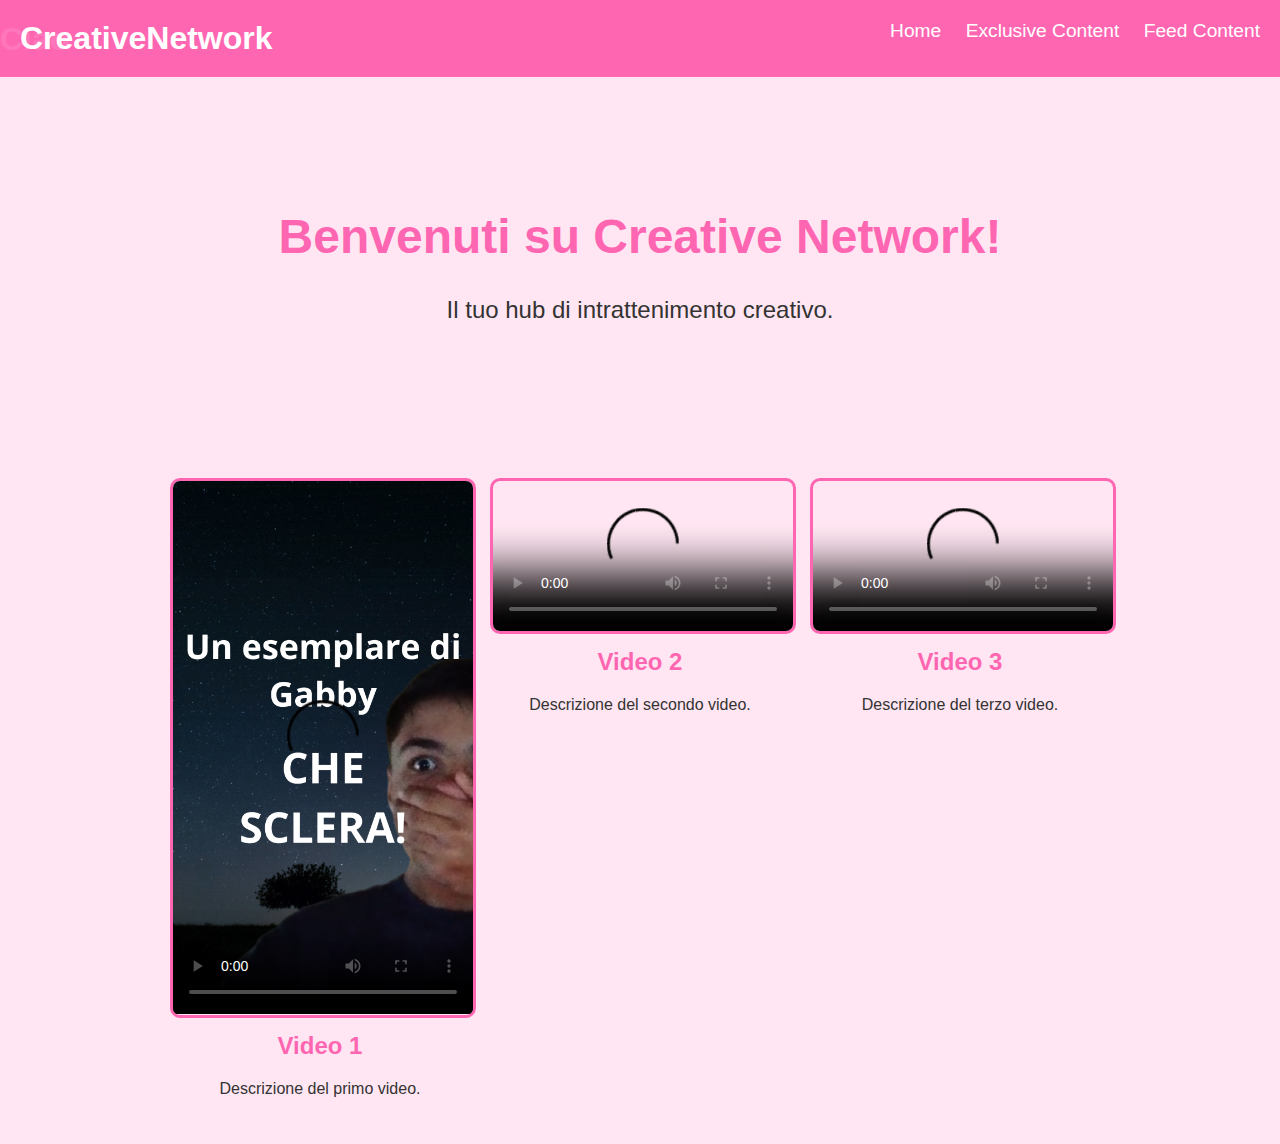
<file: index.html>
<!DOCTYPE html>
<html lang="it">
<head>
    <meta charset="UTF-8">
    <meta name="viewport" content="width=device-width, initial-scale=1.0">
    <title>Creative Network</title>
    <link rel="stylesheet" href="style.css">
</head>
<body>
    <header>
        <div class="logo">Creative Network</div>
        <nav>
            <ul>
                <li><a href="#">Home</a></li>
                <li><a href="/c/exclusive/index.html">Exclusive Content</a></li>
                <li><a href="/c/feed/index.html">Feed Content</a></li>
            </ul>
        </nav>
        <div class="header-animation">
            <h1>Ciao</h1>
        </div>
    </header>

    <main>
        <section class="hero">
            <h1>Benvenuti su Creative Network!</h1>
            <p>Il tuo hub di intrattenimento creativo.</p>
        </section>

        <!-- Sezione Video -->
        <section class="videos">
            <div class="video-container">
                <video controls controlsList="nodownload" poster="1.png">
                    <source src="https://g16.altervista.org/wp-content/uploads/2024/08/WhatsApp-Video-2024-08-14-at-04.39.38.mp4" type="video/mp4">
                    Il tuo browser non supporta il tag video.
                </video>
                <h2>Video 1</h2>
                <p>Descrizione del primo video.</p>
            </div>

            <div class="video-container">
                <video controls controlsList="nodownload" poster="https://gabbynetwork.github.io/content/img/2.png">
                    <source src="https://g16.altervista.org/wp-content/uploads/2024/08/WhatsApp-Video-2024-08-14-at-04.39.38.mp4" type="video/mp4">
                    Il tuo browser non supporta il tag video.
                </video>
                <h2>Video 2</h2>
                <p>Descrizione del secondo video.</p>
            </div>

            <div class="video-container">
                <video controls controlsList="nodownload" poster="https://gabbynetwork.github.io/content/img/3.png">
                    <source src="https://gabbynetwork.github.io/content/video/3.mp4" type="video/mp4">
                    Il tuo browser non supporta il tag video.
                </video>
                <h2>Video 3</h2>
                <p>Descrizione del terzo video.</p>
            </div>
        </section>
    </main>

    <script src="script.js"></script>
</body>
</html>
</file>
<file: style.css>
/* Stile di base */
body {
    font-family: 'Arial', sans-serif;
    margin: 0;
    padding: 0;
    background-color: #ffe6f2;
    color: #333;
}

/* Header */
header {
    background-color: #ff66b2;
    color: white;
    padding: 20px;
    position: relative;
    overflow: hidden;
}

.logo {
    font-size: 2em;
    font-weight: bold;
    display: inline-block;
    position: relative;
    white-space: nowrap;
}

.logo span {
    display: inline-block;
    transition: transform 0.1s ease;
}

nav {
    float: right;
}

nav ul {
    list-style-type: none;
    margin: 0;
    padding: 0;
}

nav ul li {
    display: inline-block;
    margin-left: 20px;
}

nav ul li a {
    color: white;
    text-decoration: none;
    font-size: 1.2em;
    transition: color 0.3s ease;
}

nav ul li a:hover {
    color: #ffccdf;
}

/* Animazione dell'header */
.header-animation {
    position: absolute;
    top: 0;
    left: 0;
    width: 100%;
    height: 100%;
    background-image: url('https://www.transparenttextures.com/patterns/asfalt-dark.png');
    opacity: 0.1;
    animation: moveBackground 20s linear infinite;
}

@keyframes moveBackground {
    0% {
        transform: translate(0, 0);
    }
    100% {
        transform: translate(-100%, 100%);
    }
}

/* Hero section */
.hero {
    text-align: center;
    padding: 100px 20px;
}

.hero h1 {
    font-size: 3em;
    color: #ff66b2;
    animation: popIn 1s ease-in-out forwards;
}

.hero p {
    font-size: 1.5em;
    margin-top: 20px;
    animation: slideIn 1.5s ease-in-out forwards;
}

/* Sezione Video */
.videos {
    display: flex;
    flex-wrap: wrap;
    justify-content: center;
    padding: 20px;
    background-color: #ffe6f2;
}

.video-container {
    max-width: 300px;
    margin: 10px;
    text-align: center;
}

.video-container video {
    width: 100%;
    border: 3px solid #ff66b2;
    border-radius: 10px;
    background-color: #ffe6f2;
}

.video-container h2 {
    font-size: 1.5em;
    color: #ff66b2;
    margin-top: 10px;
}

.video-container p {
    font-size: 1em;
    color: #333;
}

/* Responsiveness */
@media (max-width: 768px) {
    .videos {
        flex-direction: column;
        align-items: center;
    }

    .video-container {
        max-width: 90%;
    }
}

@keyframes popIn {
    0% {
        transform: scale(0.5);
        opacity: 0;
    }
    100% {
        transform: scale(1);
        opacity: 1;
    }
}

@keyframes slideIn {
    0% {
        transform: translateY(50px);
        opacity: 0;
    }
    100% {
        transform: translateY(0);
        opacity: 1;
    }
}
</file>
